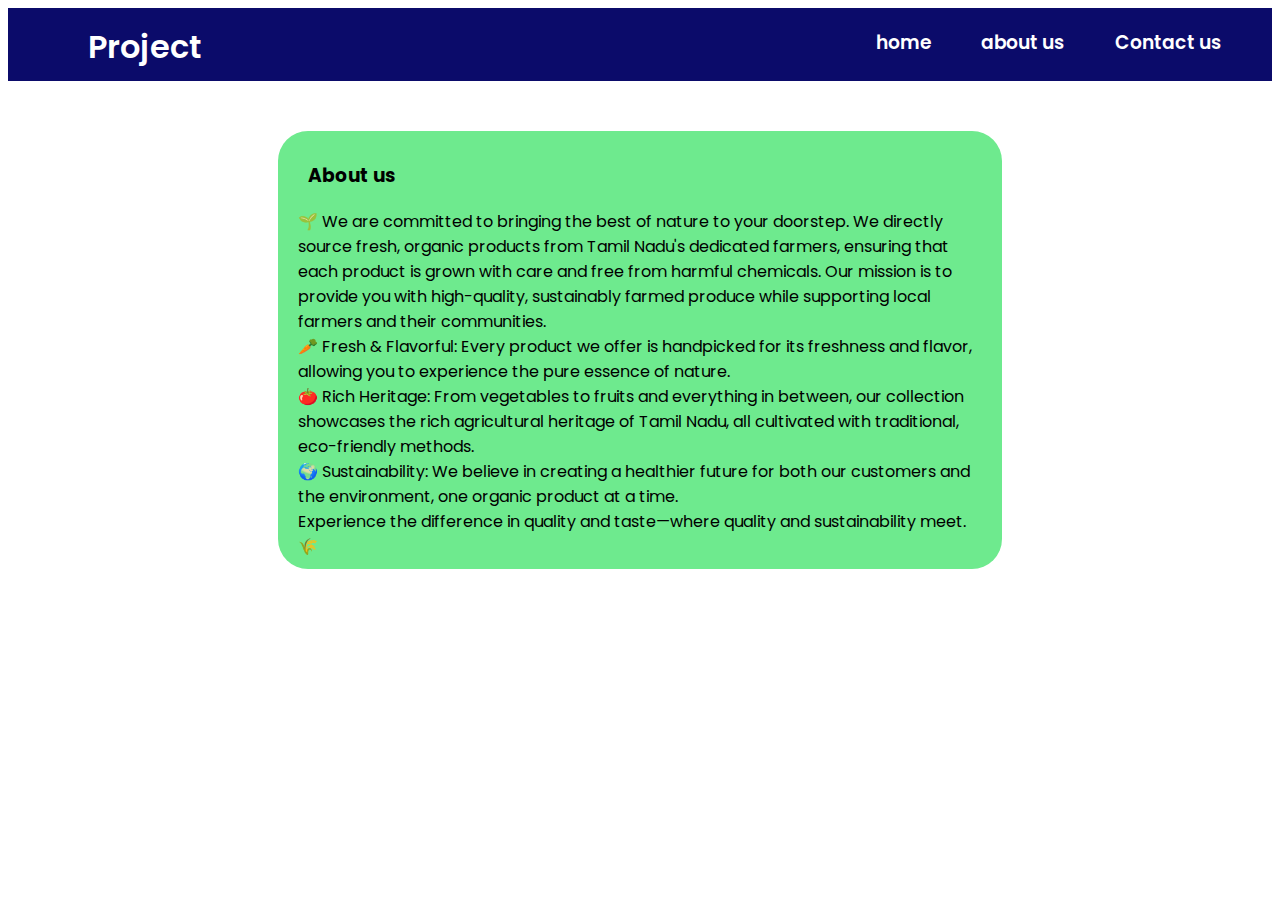
<file: about.html>
<!DOCTYPE html>
<html lang="en">
<head>
    <meta charset="UTF-8">
    <meta name="viewport" content="width=device-width, initial-scale=1.0">
    <title>About us</title>
    <link rel="stylesheet" href="style.css">
</head>
<body>
    <nav>
        <div class="container1">
            <a href="#"><h1>Project</h1></a>
        </div>
        <div class="container2">
            <a href="index.html"><h3>home</h2></a>
            <a href="#"><h3>about us</h2></a>
            <a href="contact.html"><h3>Contact us</h2></a>
        </div>
    </nav>

    <!-- body section -->
     <div class="aboutbody">
        <h3>About us</h3>
        <p>🌱 We are committed to bringing the best of nature to your doorstep. We directly source fresh, organic products from Tamil Nadu's dedicated farmers, ensuring that each product is grown with care and free from harmful chemicals. Our mission is to provide you with high-quality, sustainably farmed produce while supporting local farmers and their communities.
            <br>
            🥕 Fresh & Flavorful: Every product we offer is handpicked for its freshness and flavor, allowing you to experience the pure essence of nature.
            <br>
            🍅 Rich Heritage: From vegetables to fruits and everything in between, our collection showcases the rich agricultural heritage of Tamil Nadu, all cultivated with traditional, eco-friendly methods.
            <br>
            🌍 Sustainability: We believe in creating a healthier future for both our customers and the environment, one organic product at a time.
            <br>
            Experience the difference in quality and taste—where quality and sustainability meet. 🌾</p>
     </div>
</body>
</html>
</file>
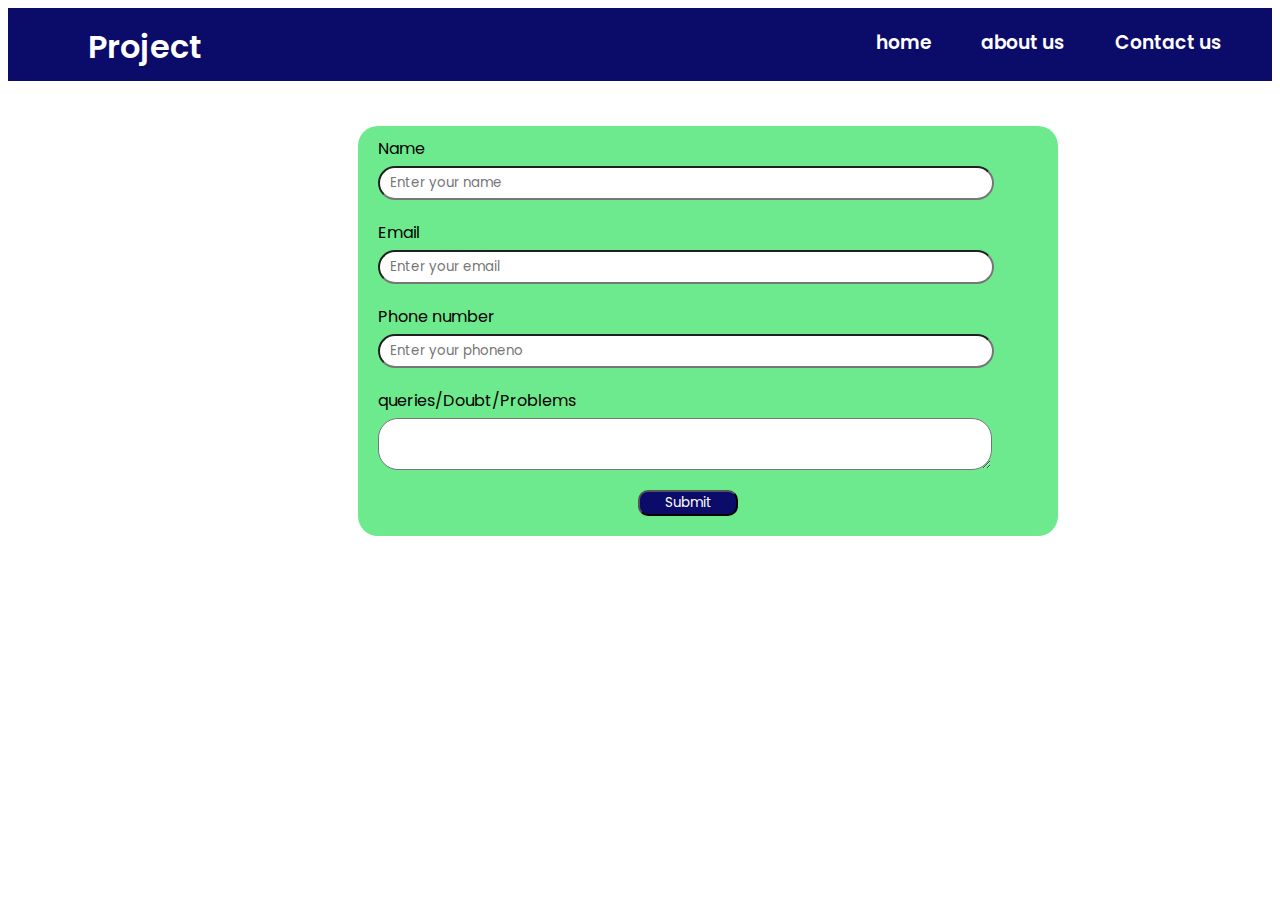
<file: contact.html>
<!DOCTYPE html>
<html lang="en">
<head>
    <meta charset="UTF-8">
    <meta name="viewport" content="width=device-width, initial-scale=1.0">
    <title>Contact us</title>
    <link rel="stylesheet" href="style.css">
</head>
<body>
    <nav>
        <div class="container1">
            <a href="#"><h1>Project</h1></a>
        </div>
        <div class="container2">
            <a href="index.html"><h3>home</h2></a>
            <a href="about.html"><h3>about us</h2></a>
            <a href="#"><h3>Contact us</h2></a>
        </div>
    </nav>

    <!-- login page -->
    
    <div class="container">
        <label for="name">Name</label>
        <input type="text" name="Name" id="Name" placeholder="Enter your name ">
        <label for="email">Email</label>
        <input type="email" name="email" id="email" placeholder="Enter your email ">
        <label for="phoneno">Phone number</label>
        <input type="text" name="phoneno" id="phone" placeholder="Enter your phoneno ">
        <label for="query">queries/Doubt/Problems</label>
        <textarea name="query" id="query" placeholder="enter your queries "> </textarea>
        <button>Submit</button>
    </div>
    
</body>
</html>
</file>
<file: style.css>
@import url('https://fonts.googleapis.com/css2?family=Poppins:ital,wght@0,100;0,200;0,300;0,400;0,500;0,600;0,700;0,800;0,900;1,100;1,200;1,300;1,400;1,500;1,600;1,700;1,800;1,900&display=swap');


*{
    font-family: 'poppins';
}

nav{
    
    display: flex;
    justify-content: space-between;
    background-color: rgb(11, 11, 106);
    
}


.container2{
    display: flex;
}

.container1 a{
    text-decoration: none;
}

.container1 a h1{
    margin-top: 15px;
    margin-left: 80px;
    margin-bottom: 10px;
    color: white;
    font-weight: 600;
}

.container2 h3{
    margin-right: 50px;
    margin-top: 20px;
    margin-bottom: 10px;
    font-weight: 600;
    transition: .5s;
}

.container2 a{
    text-decoration: none;
    color: white;
}

.container2 h3:hover{
    color: rgb(47, 198, 47);
}

section .heading h1{
    margin-left: 60px;
    margin-top: 20px;
}

section .heading p{
    margin-left: 60px;
}

section .search{
    display: flex;
    justify-content: center;
    margin-top: 20px;
}

section .search input{
    padding-left: 15px;
}

section .search i{
    position: absolute;
    margin-top: 10px;
    margin-left: 360px;
}


section .search input{
    width: 400px;
    height:30px ;
    border-radius: 40px;
    border: 2px ridge rgb(11, 11, 106);
}

.headpara{
    overflow-x: hidden;
    width:auto;
    height: 350px;
    background-color: #6eea8e;
    margin-top: 30px;
    margin-left: 10px;
    margin-right: 20px;
    border-radius: 30px;
    display: flex;
    justify-content: space-between;
}

.headpara img{
    width: 300;
    height: 250px;
    /* padding-top: 20px; */
    margin-top: 45px;
    margin-left: 30px;
    margin-right: 20px;
}

.headpara h1{
    text-align: center;
    margin-top: 120px;
}

section .vege h3{
    margin-top: 20px;
    margin-left: 60px;
}

.slider{
    width: auto;
    /* border: 1px solid red; */
    height: var(--height);
    overflow: hidden;
}

.slider .list{
    display: flex;
    width: 100%;
    min-width: calc(var(--width) * var(--quantity));
    position: relative;
}

.slider .list .item{
    width: var(--width);
    height: var(--height);
    position: absolute;
    left: 100%;
    animation: autoRun 8s linear infinite;
    animation-delay: calc((8s / var(--quantity)) * (var(--position) - 1));
    transition: .5s;
}

@keyframes autoRun{
    from{
        left: 100%;
    }to{
        left: calc(var(--width)* -1);
    }
}

.slider:hover .item{
    animation-play-state: paused!important;
    filter: grayscale(1);
}

.slider .item:hover{
    filter: grayscale(0);
}

.slider .list .item img{
    width: 100%;
}

.item img{
    border-radius: 40px;
}

.item h4{
    text-align: center;
}

.item button{
    margin-top: 10px;
    margin-left: 85px;
    width: 93px;
    height: 30px;
    text-align: center;
    background-color: #6eea8e;
    color: white;
    border-radius:10px ;
    border: none;
    cursor: pointer;
    transition: 0.5s;
}

.item button:hover{
    color: white;
    background-color: rgb(11, 11, 106);
}

.agripic{
    display: flex;
    width: 100%;
    height: 350px;
    background-color: rgb(17, 186, 17);
    margin-top: 20px;
    margin-left: 10px;
    margin-right: 10px;
}

.agripic img{
    width: 100%;
    height: 250px;
    padding: 50px;
    border-radius: 70px;
}

footer{
    background-color:rgb(11, 11, 106);
    color: white;
    margin-top: 40px;
    padding-left: 30px;
    /* padding-top: 1px;
    padding-bottom: 1px; */
}

footer p{
    padding-top: 20px;
    max-width: 800px;
}

/* About us section */

.aboutbody{
    margin-left: 270px;
    margin-right: 270px;
    margin-top: 50px;
    background-color: #6eea8e;
    border-radius: 30px;
}

.aboutbody h3{
    padding-top:30px;
    padding-left: 30px;
}

.aboutbody p{
    padding-left: 20px;
    padding-right: 20px;
    padding-bottom: 10px;
}

/* Contact us */

.container{
    display: flex;
    justify-content: center;
    flex-direction: column;
    background-color: #6eea8e;
    max-width: 700px;
    border-radius: 20px;
    margin-left: 350px;
    margin-top: 45px;
}

.container label{
    padding-left: 20px;
    padding-top: 10px;
    padding-bottom: 5px;
}

.container input{
    max-width: 600px;
    margin-left: 20px;
    margin-bottom: 10px;
    padding-left: 10px;
    border-radius: 20px;
    padding-top: 5px;
    padding-bottom: 5px;
}

.container textarea{
    max-width: 600px;
    margin-left: 20px;
    margin-bottom: 10px;
    padding-left: 10px;
    border-radius: 20px;
    padding-top: 5px;
    padding-bottom: 5px;
}

.container button{
    width: 100px;
    border-radius: 10px;
    background-color: rgb(11, 11, 106);
    color: white;
    display: flex;
    justify-content: center;
    margin-left: 280px;
    margin-top: 10px;
    margin-bottom: 20px;
    cursor: pointer;
}
</file>
